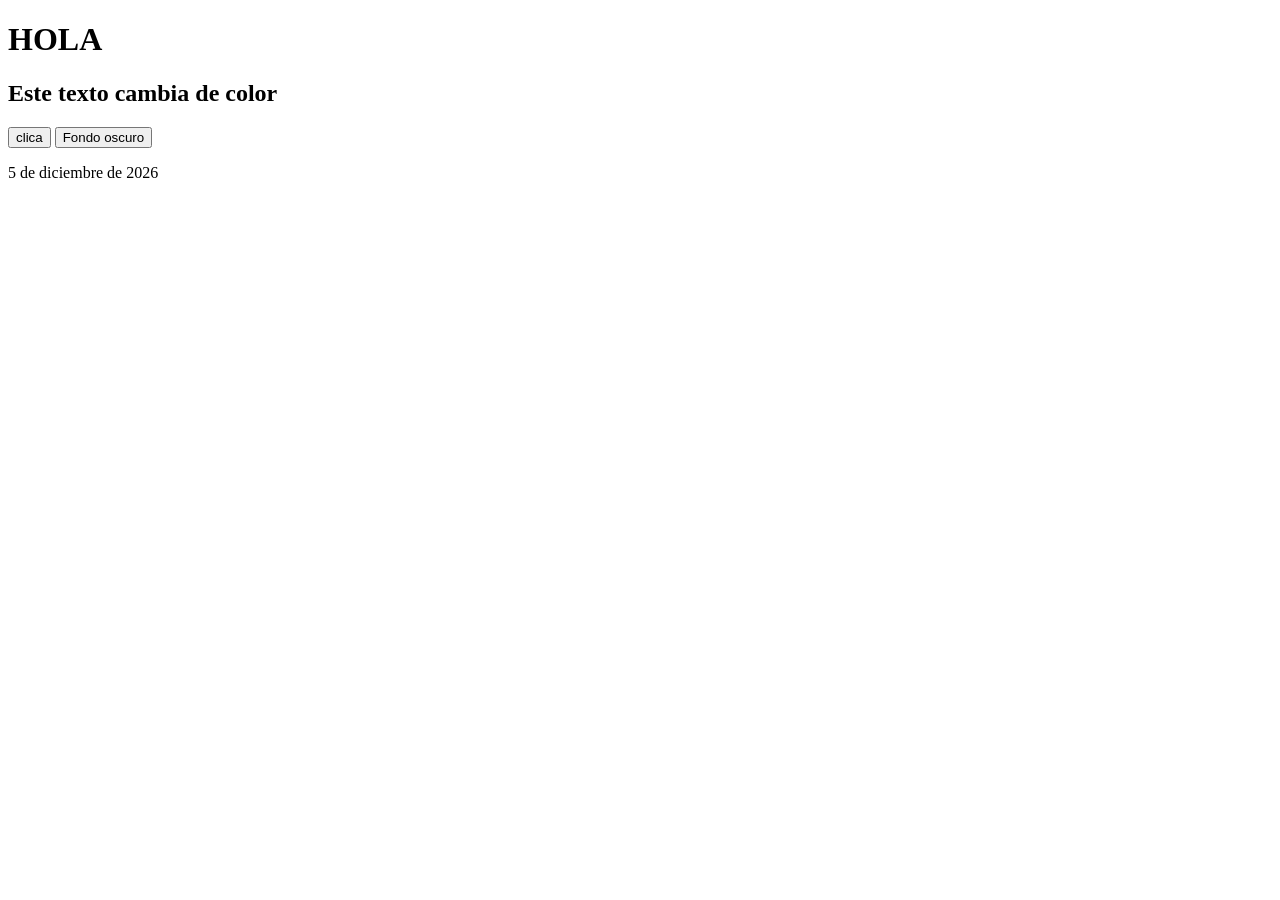
<file: practica1.html>
<!DOCTYPE html>
<html lang="en">
<head>
    <meta charset="UTF-8">
    <meta name="viewport" content="width=device-width, initial-scale=1.0">
    <title>Document</title>

    <style>
        .rojo{
            color:red;
        }
    </style>
</head>

<body>

    <h1 id="texto">HOLA</h1>
    <h2 id="textoRojo">Este texto cambia de color</h2>

    <button id="boton">clica</button>
    <button class="color">Fondo oscuro</button>

    <p id="fecha"></p>

<script>

let boton = document.querySelector("#boton");
let texto = document.querySelector("#texto");
let fondo = document.querySelector(".color");

let cambiado = false;

const opciones = {
    year: "numeric",
    month: "long",
    day: "numeric"
};

document.getElementById("fecha").innerHTML =
    new Date().toLocaleDateString("es-ES", opciones);

boton.addEventListener("click", function() {

    if(cambiado === false){
        texto.textContent = "ADIÓS";
        cambiado = true;
    } else {
        texto.textContent = "HOLA";
        cambiado = false;
    }

    document.getElementById("textoRojo").classList.toggle("rojo");

});

fondo.addEventListener("click", function() {

    document.body.style.backgroundColor = "black";
    document.body.style.color = "white";

});

</script>

</body>
</html>
</file>
